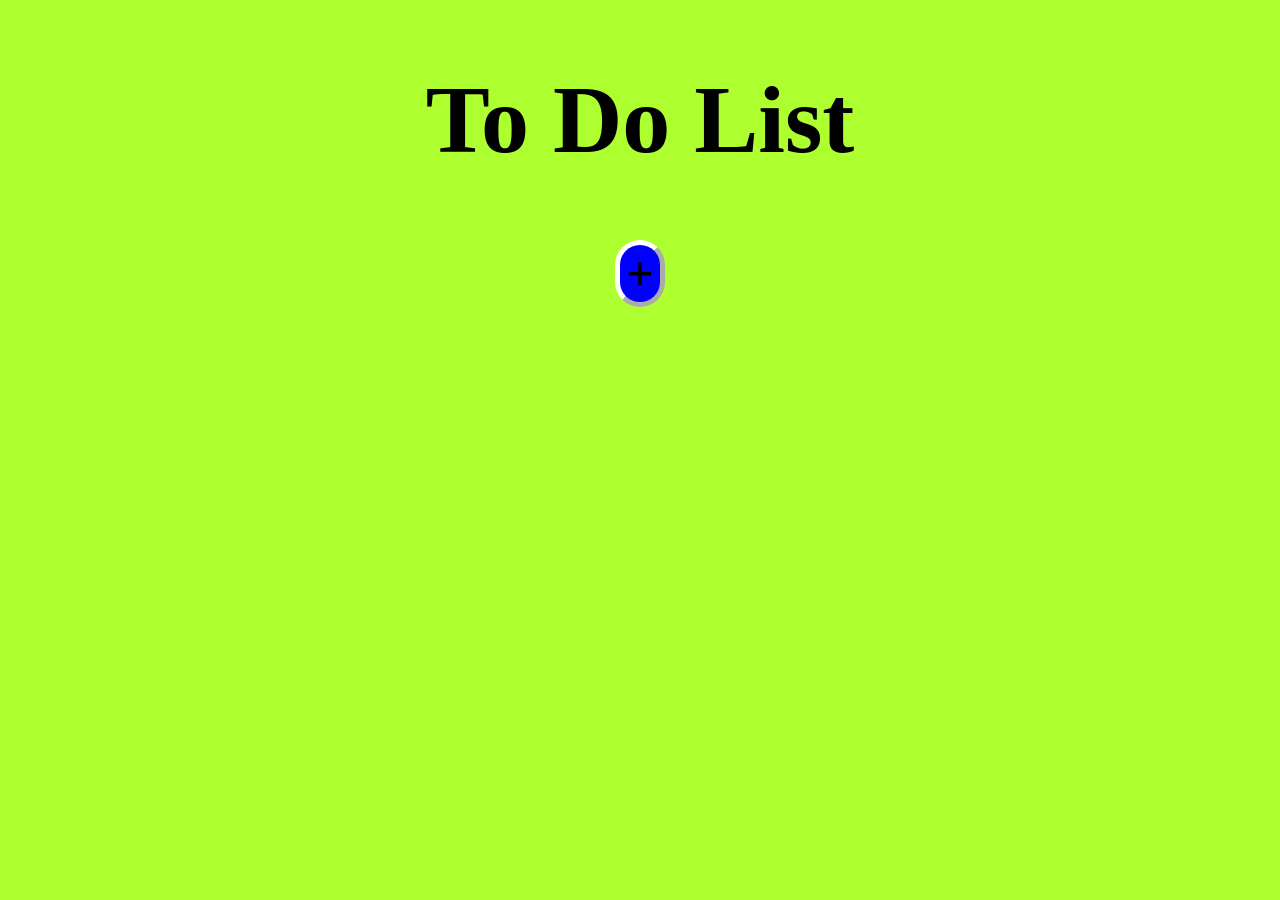
<file: todo.html>
<!DOCTYPE html>
<html lang="en">

<head>
    <meta charset="UTF-8">
    <link rel="stylesheet" href="./todo.css">
    <meta name="viewport" content="width=device-width, initial-scale=1.0">
    <title>Presto's Clicker</title>
</head>

<body>
    <h1>To Do List</h1>
    <div id="items">
        <button id="add-button">
            <b>+</b>
        </button>
    </div>
    <div id="completed">

    </div>

    <script src="./todo.js"></script>
</body>
</html>
</file>
<file: todo.css>
body {font-size: 3em; font-family: Comic Sans MS; text-align: center;background-color: greenyellow;}
#add-button {font-size: 1em; background-color: blue; border-width: 5px; border-color: white;
}
button{ border-radius: 1em; font-family: Calibri;}
</file>
